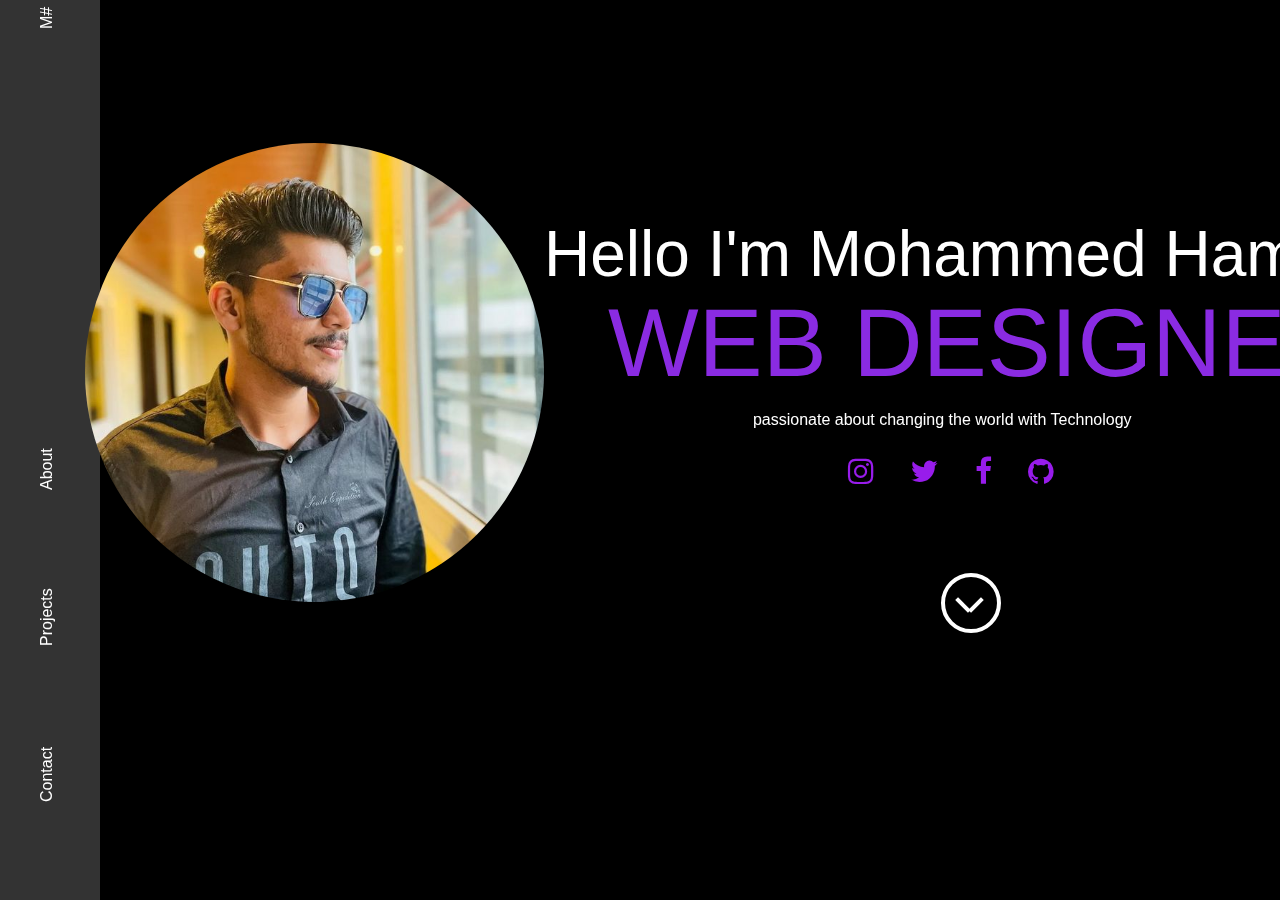
<file: index.html>
<html>
    <head>
        <title>mohammed hamras</title>
        <link rel="icon" href="images/my.jpg" type="image/x-icon"/>
        <link rel="stylesheet" href="https://cdn.jsdelivr.net/npm/bootstrap@4.3.1/dist/css/bootstrap.min.css" integrity="sha384-ggOyR0iXCbMQv3Xipma34MD+dH/1fQ784/j6cY/iJTQUOhcWr7x9JvoRxT2MZw1T" crossorigin="anonymous">
        <link href="TRY.CSS" type="text/css" rel="stylesheet">
        ​<meta name="viewport" content="width=device-width, initial-scale=1.0">    
        <link rel="stylesheet" href="https://cdnjs.cloudflare.com/ajax/libs/font-awesome/4.7.0/css/font-awesome.min.css">
    </head>
    <body style="background-color: black ;">
      <header class="bg-dark">
        <div class="row align-items-center">
          <div class="vertical-navbar col-md-2">
            <ul class="navbar-nav me-auto mb-2 mb-lg-0">
             
              <li class="nav-item"><a  class="nav-link navbar-link" href="#new_link"><span>M#</span></a></li>
              
              <li class="nav-item"><a  class="nav-link navbar-link"   href="#about_me" ><span>About</span></a></li>
              <li class="nav-item"><a  class="nav-link navbar-link" href="#project"><span>Projects</span></a></li>
              <li class="nav-item"><a  class="nav-link navbar-link" href="#contact"><span>Contact</span></a></li>
          </ul>
          <button class="navbar-toggler" type="button" id="navbarToggleBtn">
            <span class="navbar-toggler-icon"></span>
          </button>
        </div>
      </header>
           <section class="welocome">
  <div class="container">
    <div class="row align-items-center">
      <div class="col-md-3 col-sm-12">
        <!-- Container with flex to align image and text -->
        <div class="welcome-content">
          <img src="images/my.jpg" alt="" class="img-fluid rounded-circle">
          <div class="name">
            <h3 style="color: #fff;white-space: nowrap;font-size: 4rem; ">Hello I'm Mohammed Hamras</h3>
            <h1 class="n1" style="color: blueviolet; white-space: nowrap; margin-top: -1rem; font-size: 6rem;margin-left: 4rem;">WEB DESIGNER!</h1>
            <p class="quote" style="color: #fff; text-align: center;margin-left: -3rem;">passionate about changing the world with Technology</p>
          </div>
        </div>
      </div>
      <div class="col-md-7 col-sm-12 my-auto ml-auto">
        <!-- Your social media links and button -->
        <div class="tools" style="margin-top: ;">
          <a href="https://instagram.com/mohd__hamras?igshid=OGQ5ZDc2ODk2ZA=="><i class="fa fa-instagram" style="font-size: 30px; color: #981CEB" id="fa-instagram"></i></a>
          <a href="https://x.com/Mohd_Hamras03?t=2PkfCswoMwU1XuH9JB38gg&s=09"><i class="fa fa-twitter" id="twitter" style="font-size: 30px; color: #981CEB"></i></a>
          <a href="https://www.facebook.com/mohammed.hamras.5?mibextid=MKOS29"><i class="fa fa-facebook-f" style="font-size: 30px; color: #981CEB"></i></a>
          <i class="fa fa-github" style="font-size: 30px; color: #981CEB"></i>
        </div>
        <div class="btn">
          <div class="pos down-arrow" onclick="toggleSectionsAndScroll();"></div>
        </div>
      </div>
    </div>
  </div>
</section>

 
  <script>
   
   // Function to toggle the visibility of sections and scroll to the About Me section
function toggleSectionsAndScroll() {
    const aboutMeSection = document.getElementById('about_me');
    const projectSection = document.getElementById('project');
    const contactSection = document.getElementById('contact');
    const footer = document.querySelector('footer');

    // Toggle the visibility of sections
    if (aboutMeSection.style.display === 'none' || aboutMeSection.style.display === '') {
        aboutMeSection.style.display = 'block';
        projectSection.style.display = 'block';
        contactSection.style.display = 'block';
        footer.style.display = 'block';
        // Scroll to the About Me section with smooth scrolling
        aboutMeSection.scrollIntoView({
            behavior: 'smooth'
        });
    } else {
        aboutMeSection.style.display = 'none';
        projectSection.style.display = 'none';
        contactSection.style.display = 'none';
        footer.style.display = 'none';
    }
}
</script>
    <section class="abtme bg-light" id="about_me"  style="display: none;">
      <div class="container">
      <div class="row align-items-center">
        <div class="aboutme">
        <h1 class="abtmeh">About me</h1>
<p style="font-size: 2rem;">
    I'm a Engineeering Student.Currently I am doing my Btech in Computer Science at Vedavyasa Institute of Technology.I am passionate about coding and solving problems through code, and I'm excited to work alongside other amazing programmers and learn so much more!
</p>
        </div>
      </div>
      </div>
    </section>
   
    <section class="projects p-4" id="project"  style="display: none;">
       <div class="container">
      <div class="row align-items-center">
       <div class="project1">       
<h1 class="project">Projects</h1>
<p class="p4">My projects makes use of vast variety of latest technology tools.</p>
</div>
      </div>
<div class="row">
  <div class="col-md-4">
      <div class="card text-center" style="width: 18rem;">
        <img src="images/Screenshot 2023-09-15 105251.png" class="card-img-top" alt="...">
          <div class="card-body">
            <i class="fas fa-business-time display-1 text-info"></i>
            <h5 class="card-title">PORTFOLIO</h5>
            <h6 class="card-subtitle mb-2 text-muted"></h6>
            <p class="card-text">A portfolio is a compilation of materials that exemplifies your beliefs, skills, qualifications, education, training, and experiences.</p>
            <a href="http://127.0.0.1:5500/portfolio/atempt2.html#" class="btn2 btn-primary">veiw</a>
            
          </div>
        </div>
  </div>
  
</div>
       </div>
  </section>
  <section class="bg-light" id="contact"  style="display: none;">
      <div class="container">
        <div class="row">
<div class="contactme">
  <div class="left col-md-8  col-3 my-auto">
  <h1 class="contactme1">Get in Touch</h1>
  <p>have a projects you'd like to discuss? juz leave me a message and I'll get back to you within 24 hours</p>
<a href="https://mail.google.com/mail/u/0/?fs=1&to=mohammedhamras2003@gmail.com&tf=cm"><button class="btn1">send feed back</button>  
</a></div>


<div class="right col-md-4 col-3 ml-auto">
  <h1 class="social">Social Links</h1>
  <a href="https://www.facebook.com/mohammed.hamras.5?mibextid=MKOS29" class="fa fa-facebook"></a>
     faceebook<br>
  <a style="background: #125688;" href="https://instagram.com/mohd__hamras?igshid=OGQ5ZDc2ODk2ZA==" class="fa fa-instagram "></a>   instagram<br>
  <a style="background: #55ACEE;" href="https://x.com/Mohd_Hamras03?t=2PkfCswoMwU1XuH9JB38gg&s=09" class="fa fa-twitter"></a>   twitter<br>
  <a href="#" class="fa fa-github"></a>   github<br>
</div>
</div>
</div>
</div>
</section>
<footer style="display: none;" >
  <p class="p1">find an issue with with this page ?<a href=""> fix it on Github</a></p>
  <p class="p2">created with HTML and CSS by M#</p>
</footer>
              </div>
    </body>
        <script src="https://code.jquery.com/jquery-3.3.1.slim.min.js" integrity="sha384-q8i/X+965DzO0rT7abK41JStQIAqVgRVzpbzo5smXKp4YfRvH+8abtTE1Pi6jizo" crossorigin="anonymous"></script>
        <script src="https://cdn.jsdelivr.net/npm/popper.js@1.14.7/dist/umd/popper.min.js" integrity="sha384-UO2eT0CpHqdSJQ6hJty5KVphtPhzWj9WO1clHTMGa3JDZwrnQq4sF86dIHNDz0W1" crossorigin="anonymous"></script>
        <script src="https://cdn.jsdelivr.net/npm/bootstrap@4.3.1/dist/js/bootstrap.min.js" integrity="sha384-JjSmVgyd0p3pXB1rRibZUAYoIIy6OrQ6VrjIEaFf/nJGzIxFDsf4x0xIM+B07jRM" crossorigin="anonymous"></script>
    
    </body>
</html>
</file>
<file: TRY.CSS>
.main
{
    background-color: black;
    height:fit-content;
    width: fit-content;
}
.navbar-collapse
{
    float: left;
}


.navbar-brand{
    margin-left: 13rem;

}


    
.quote{
  
    margin-left:-13rem;
    margin-top: 0rem;
}
.btn
{
  margin-left: 23rem;
    margin-top: 3rem;
    
}

.pos {position:relative;margin:0 auto;}

.down-arrow {height:60px;width:60px;border:4px solid #FFF;border-radius:100%;}

.down-arrow:before,.down-arrow:after {content:'';position:absolute;top:26px;width:18px;border:2px solid #FFF;transition:all 0.3s;-webkit-transition:all 0.3s;}

.down-arrow:before {transform:rotateZ(45deg);-webkit-transform:rotateZ(45deg);left:9px;}
.down-arrow:after {transform:rotateZ(-45deg);-webkit-transform:rotateZ(-45deg);left:22px;}

.down-arrow:hover {cursor:pointer;border-width:0;}
.down-arrow:hover:before,.down-arrow:hover:after {top:40px;}
.down-arrow:hover:before {left:13px;}
.down-arrow:hover:after {left:26px;}
.aboutme{

}


.abtme{
    margin-top: 15rem;    
}
.aboutme {
    margin: 5rem;
}
.abtmeh{
    padding-bottom: 2rem;
}
.fa-facebook {
    background: #3B5998;
    color: white;

  }
  
  .fa-twitter {
   
    color: white;
  }
  .fa-instagram {
    
    color: white;
  }
  .fa-github {
    background:black;
    color: white;
  }
  .left{
    float: left;
    padding-right: 17rem;
  }
  .right{
    float: left;
  }
  .contactme{
margin: 5rem;
}
.cotactme1{
    padding-bottom: 1rem;
}
.social{
    padding-bottom: 1rem;
}
.fa{
    ont-size: 40px;
    padding: 1rem;
    margin-bottom: 1rem;
}
.btn1{
    background-color: #981CEB ; /* Green */
  border: none;
  color: white;
  padding: 16px 32px;
  text-align: center;
  text-decoration: none;
  display: inline-block;
  font-size: 16px;
  margin: 4px 2px;
  transition-duration: 0.4s;
  cursor: pointer;
        background-color: white; 
        color: black; 
        border: 2px solid #981CEB;
      }
      .button1:hover {
        background-color: #981CEB;
        color: white;
      }
      .p1{
        color:#fff;
        text-align: center;
    
      }
      .p2{
        color:#fff;
        text-align: center;
    
      }
      .project{
        color: #981CEB;
        padding-bottom: 1rem;
      }
      .p3{
        color: #FFF;
      }
      .btn2 {
        margin-left: 1rem;
        margin-top: 0rem;
    }
    .p4{
        color: #FFF;
    }
    .project1{
        padding: 1rem;
    }
    .card-img-top {
        width: 100%;
        border-top-left-radius: calc(0.25rem - 1px);
        border-top-right-radius: calc(0.25rem - 1px);
        height: 8rem;
    }
    .btn-primary {
        color: #fff;
        background-color: #981CEB;
        border-color: #981CEB;
    }
    .tools{
      margin-top: 26rem;
    margin-left: 17rem;
}
}
    }
    .frright{
      
    }
    .img-fluid {
      max-width: 177%;
      height: auto;
      margin-left: 0rem;
      margin-top: 5rem;
  }
  
  
  
  /* Style the vertical navigation bar */
.vertical-navbar {
  background-color: #333;
  position: fixed;
  top: 0;
  left: 0;
  width: 100px;
  height: 100%;
  padding: 15px;
}

.vertical-navbar ul {
  display: flex;
  flex-direction: column;
  justify-content: flex-end; /* Align items towards the bottom */
  height: 100%;
  padding: 0;
  margin: 0;
}

.vertical-navbar li {
  display: flex;
  align-items: flex-end; /* Align text towards the bottom */
  margin-bottom: 10px;
}

.vertical-navbar a {
  color: white;
  text-decoration: none;
  display: block;
}

.vertical-navbar a:hover {
  background-color: #555;
}

/* Rotate the text by 90 degrees */
.vertical-navbar a span {
  display: inline-block;
  transform: rotate(-90deg);
  transform-origin: left center;
  white-space: nowrap;
  padding: 53px 0; /* Adjust the padding as needed */
  margin-left: 2rem;
}
.vertical-navbar li:first-child {
  margin-bottom: 80px;
}

.vertical-navbar li:first-child a span {
  padding: 9rem;
}
.navbar-nav .nav-link.navbar-link {
  color: #fff; /* Set the desired text color for inactive links */
  background-color: transparent; /* Remove background color */
}

.welcome-content {
  display: flex;
  align-items: center;
}

/* Style for the image within welcome-content */

  .welcome-content img {
    max-width: 180%;
    height: auto;
    margin-right: ;
}
</file>
